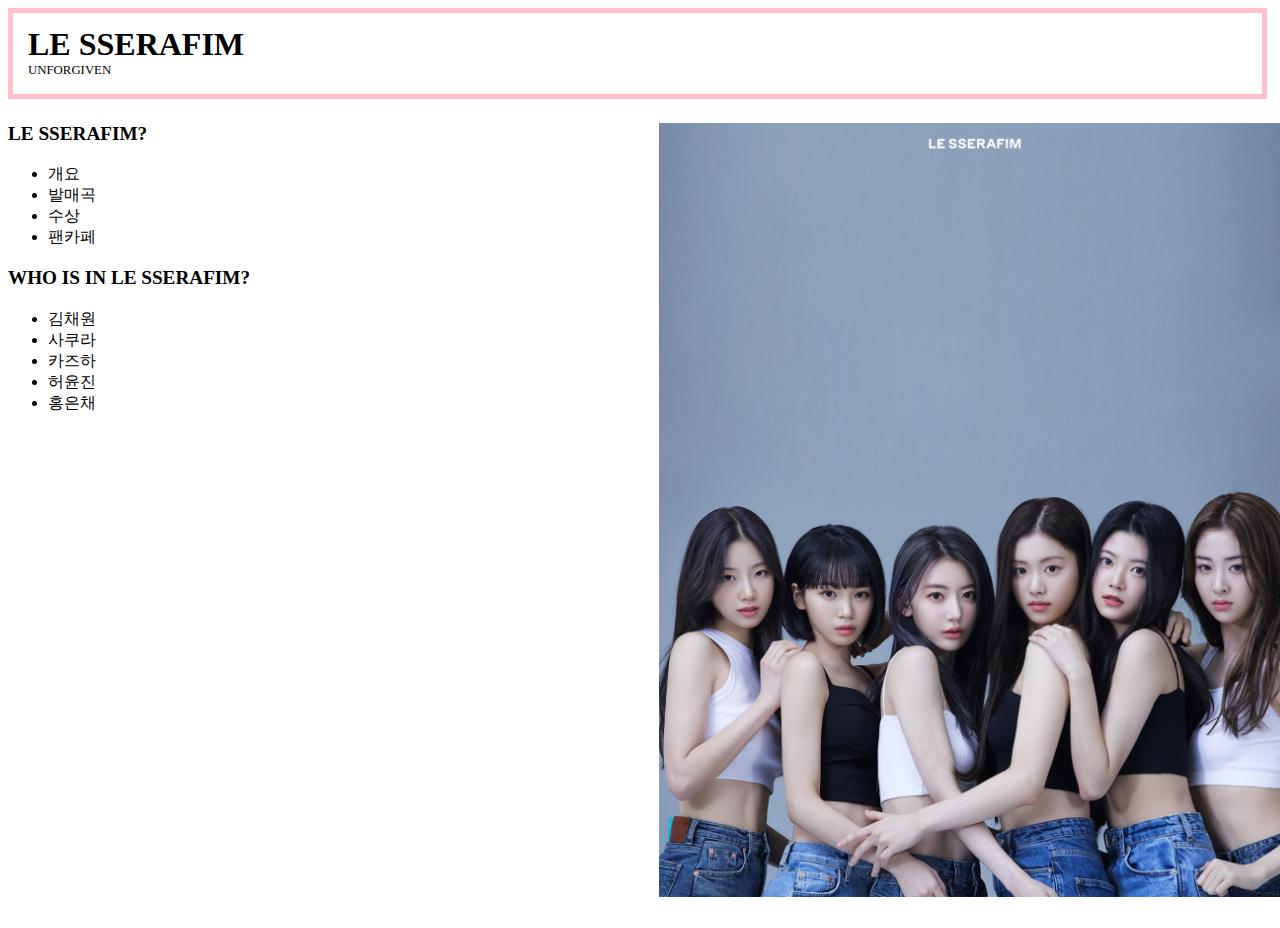
<file: index.html>
<!DOCTYPE html>
<html>
    <head>
        <meta charset="utf-8">
        <title>르세라핌</title>
        <link rel="stylesheet" href="css\gridstyle.css">
    </head>

    <body>
        <div class="title">
            <h1><a href="index.html">LE SSERAFIM</a></h1>
            <P class="sub">UNFORGIVEN</P>
        </div>
        <div id="grid">
            <div class="index">
                <h3>LE SSERAFIM?</h3>
                <ul>
                    <li><a href="leis\개요.html">개요</a></li>
                    <li><a href="leis\발매곡.html">발매곡</a></li>
                    <li><a href="leis\수상.html">수상</a></li>
                    <li><a href="leis\팬카페.html">팬카페</a></li>
                </ul>
                <h3>WHO IS IN LE SSERAFIM?</h3>

                <ul>
                    <li><a href="whois\김채원.html">김채원</a></li>
                    <li><a href="whois\사쿠라.html">사쿠라</a></li>
                    <li><a href="whois\카즈하.html">카즈하</a></li>
                    <li><a href="whois\허윤진.html">허윤진</a></li>
                    <li><a href="whois\홍은채.html">홍은채</a></li>
                </ul>
            </div>
            <div class="img_main">
                <img src="202204100927399197_d.jpg" width="50%">
            </div>
        </div>
</body>
</html>
</file>
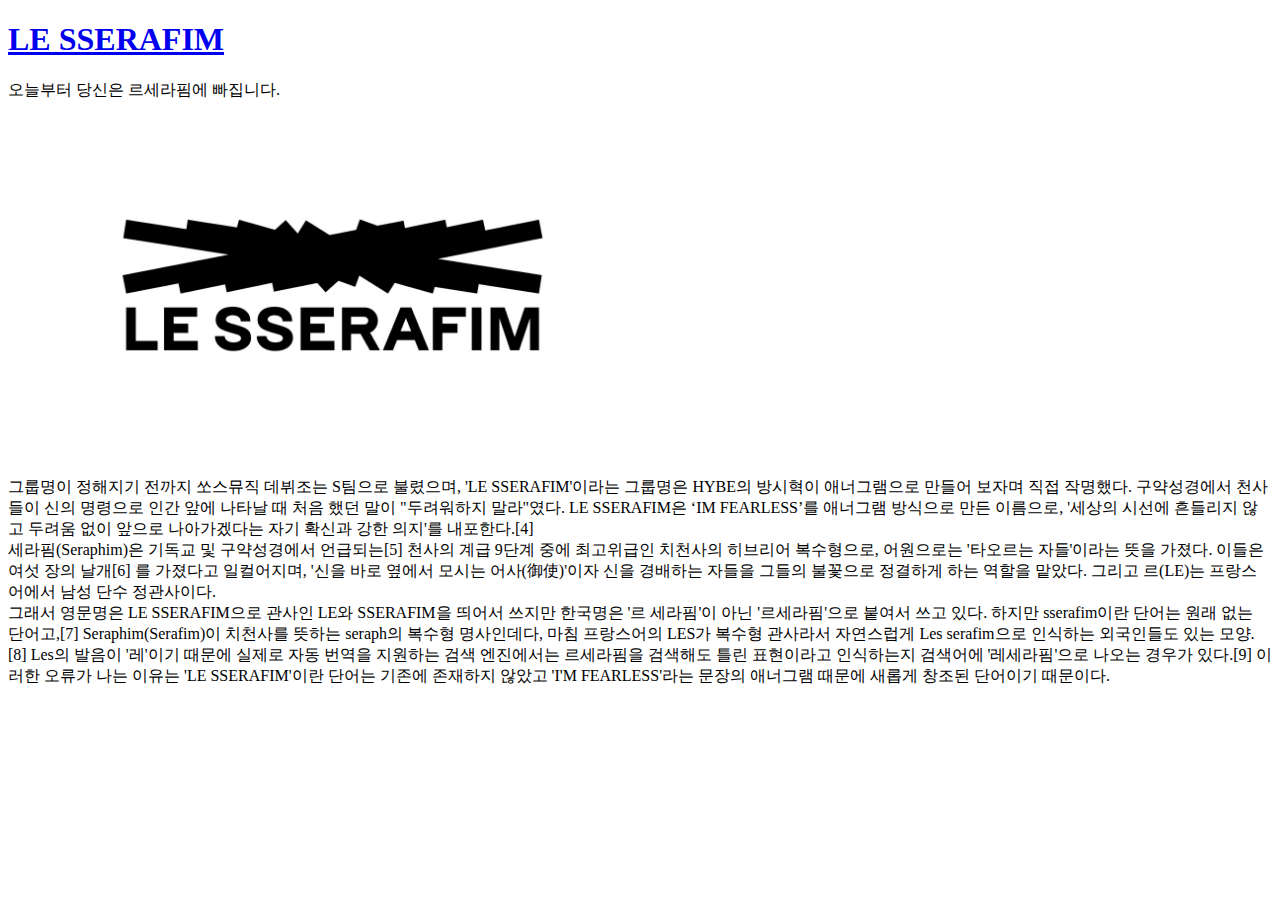
<file: leis/개요.html>
<!DOCTYPE html>
<htmle>
<head>
    <meta charset="utf-8">
    <title>르세라핌-개요</title>
</head>

<body>
    <h1><a href="../index.html">LE SSERAFIM</a></h1>
    <P>오늘부터 당신은 르세라핌에 빠집니다.</P>
    <img src="le_logo.png" width="50%">
    <p>
        그룹명이 정해지기 전까지 쏘스뮤직 데뷔조는 S팀으로 불렸으며, 'LE SSERAFIM'이라는 그룹명은 HYBE의 방시혁이 애너그램으로 만들어 보자며 직접 작명했다.
        구약성경에서 천사들이 신의 명령으로 인간 앞에 나타날 때 처음 했던 말이 "두려워하지 말라"였다. LE SSERAFIM은 ‘IM FEARLESS’를 애너그램 방식으로 만든 이름으로, '세상의 시선에 흔들리지 않고 두려움 없이 앞으로 나아가겠다는 자기 확신과 강한 의지'를 내포한다.[4]
        <br>

        세라핌(Seraphim)은 기독교 및 구약성경에서 언급되는[5] 천사의 계급 9단계 중에 최고위급인 치천사의 히브리어 복수형으로, 어원으로는 '타오르는 자들'이라는 뜻을 가졌다. 이들은 여섯 장의 날개[6] 를 가졌다고 일컬어지며, '신을 바로 옆에서 모시는 어사(御使)'이자 신을 경배하는 자들을 그들의 불꽃으로 정결하게 하는 역할을 맡았다. 그리고 르(LE)는 프랑스어에서 남성 단수 정관사이다.<br>

        그래서 영문명은 LE SSERAFIM으로 관사인 LE와 SSERAFIM을 띄어서 쓰지만 한국명은 '르 세라핌'이 아닌 '르세라핌'으로 붙여서 쓰고 있다. 하지만 sserafim이란 단어는 원래 없는 단어고,[7] Seraphim(Serafim)이 치천사를 뜻하는 seraph의 복수형 명사인데다, 마침 프랑스어의 LES가 복수형 관사라서 자연스럽게 Les serafim으로 인식하는 외국인들도 있는 모양.[8] Les의 발음이 '레'이기 때문에 실제로 자동 번역을 지원하는 검색 엔진에서는 르세라핌을 검색해도 틀린 표현이라고 인식하는지 검색어에 '레세라핌'으로 나오는 경우가 있다.[9] 이러한 오류가 나는 이유는 'LE SSERAFIM'이란 단어는 기존에 존재하지 않았고 'I'M FEARLESS'라는 문장의 애너그램 때문에 새롭게 창조된 단어이기 때문이다.
    </p>
</body>
</htmle>
</file>
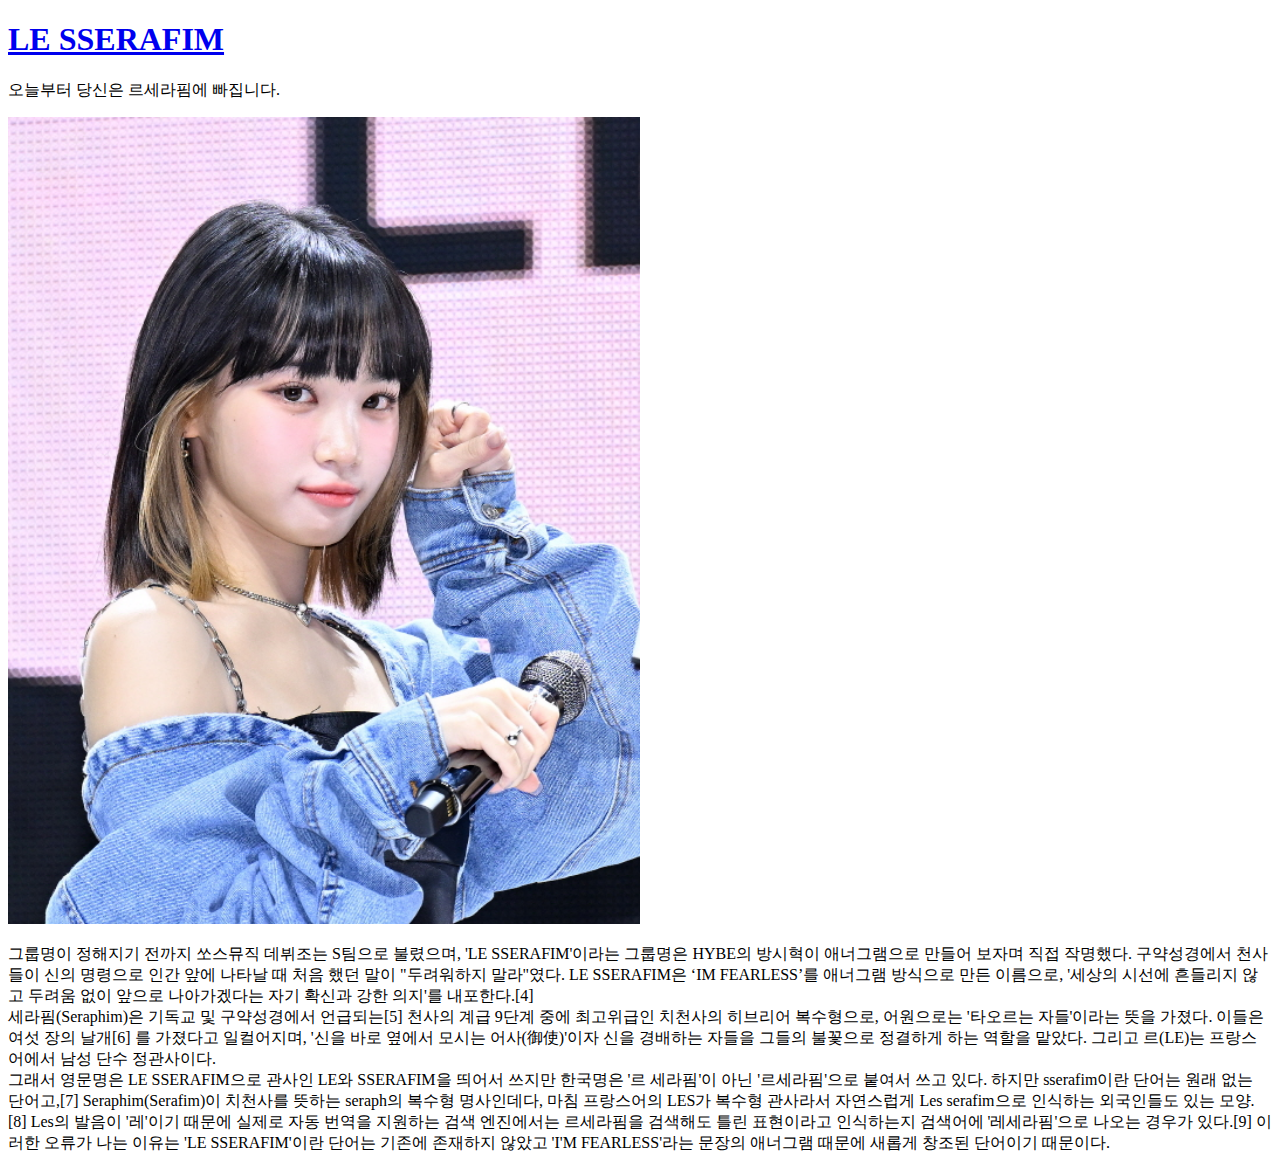
<file: whois/김채원.html>
<!DOCTYPE html>
<htmle>
<head>
    <meta charset="utf-8">
    <title>르세라핌-김채원</title>
</head>

<body>
    <h1><a href="../index.html">LE SSERAFIM</a></h1>
    <P>오늘부터 당신은 르세라핌에 빠집니다.</P>
    <img src="김채원.jpg" width="50%">
    <p>
        그룹명이 정해지기 전까지 쏘스뮤직 데뷔조는 S팀으로 불렸으며, 'LE SSERAFIM'이라는 그룹명은 HYBE의 방시혁이 애너그램으로 만들어 보자며 직접 작명했다.
        구약성경에서 천사들이 신의 명령으로 인간 앞에 나타날 때 처음 했던 말이 "두려워하지 말라"였다. LE SSERAFIM은 ‘IM FEARLESS’를 애너그램 방식으로 만든 이름으로, '세상의 시선에 흔들리지 않고 두려움 없이 앞으로 나아가겠다는 자기 확신과 강한 의지'를 내포한다.[4]
        <br>

        세라핌(Seraphim)은 기독교 및 구약성경에서 언급되는[5] 천사의 계급 9단계 중에 최고위급인 치천사의 히브리어 복수형으로, 어원으로는 '타오르는 자들'이라는 뜻을 가졌다. 이들은 여섯 장의 날개[6] 를 가졌다고 일컬어지며, '신을 바로 옆에서 모시는 어사(御使)'이자 신을 경배하는 자들을 그들의 불꽃으로 정결하게 하는 역할을 맡았다. 그리고 르(LE)는 프랑스어에서 남성 단수 정관사이다.<br>

        그래서 영문명은 LE SSERAFIM으로 관사인 LE와 SSERAFIM을 띄어서 쓰지만 한국명은 '르 세라핌'이 아닌 '르세라핌'으로 붙여서 쓰고 있다. 하지만 sserafim이란 단어는 원래 없는 단어고,[7] Seraphim(Serafim)이 치천사를 뜻하는 seraph의 복수형 명사인데다, 마침 프랑스어의 LES가 복수형 관사라서 자연스럽게 Les serafim으로 인식하는 외국인들도 있는 모양.[8] Les의 발음이 '레'이기 때문에 실제로 자동 번역을 지원하는 검색 엔진에서는 르세라핌을 검색해도 틀린 표현이라고 인식하는지 검색어에 '레세라핌'으로 나오는 경우가 있다.[9] 이러한 오류가 나는 이유는 'LE SSERAFIM'이란 단어는 기존에 존재하지 않았고 'I'M FEARLESS'라는 문장의 애너그램 때문에 새롭게 창조된 단어이기 때문이다.
    </p>
</body>
</htmle>
</file>
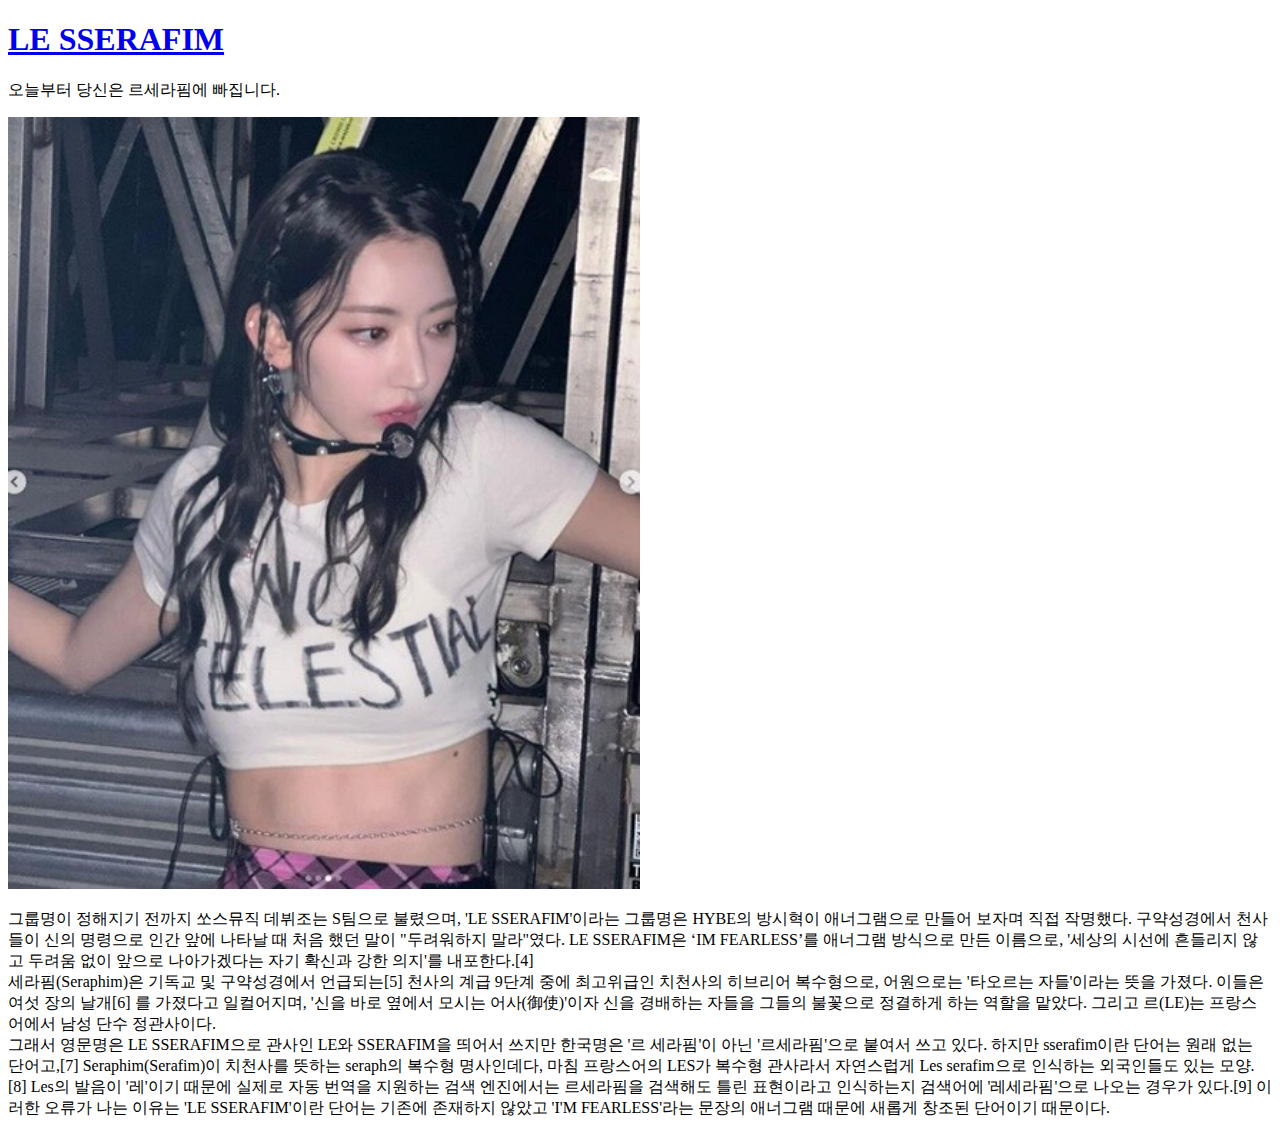
<file: whois/사쿠라.html>
<!DOCTYPE html>
<htmle>
<head>
    <meta charset="utf-8">
    <title>르세라핌-사쿠라</title>
</head>

<body>
    <h1><a href="../index.html">LE SSERAFIM</a></h1>
    <P>오늘부터 당신은 르세라핌에 빠집니다.</P>
    <img src="사쿠라.jpg" width="50%">
    <p>
        그룹명이 정해지기 전까지 쏘스뮤직 데뷔조는 S팀으로 불렸으며, 'LE SSERAFIM'이라는 그룹명은 HYBE의 방시혁이 애너그램으로 만들어 보자며 직접 작명했다.
        구약성경에서 천사들이 신의 명령으로 인간 앞에 나타날 때 처음 했던 말이 "두려워하지 말라"였다. LE SSERAFIM은 ‘IM FEARLESS’를 애너그램 방식으로 만든 이름으로, '세상의 시선에 흔들리지 않고 두려움 없이 앞으로 나아가겠다는 자기 확신과 강한 의지'를 내포한다.[4]
        <br>

        세라핌(Seraphim)은 기독교 및 구약성경에서 언급되는[5] 천사의 계급 9단계 중에 최고위급인 치천사의 히브리어 복수형으로, 어원으로는 '타오르는 자들'이라는 뜻을 가졌다. 이들은 여섯 장의 날개[6] 를 가졌다고 일컬어지며, '신을 바로 옆에서 모시는 어사(御使)'이자 신을 경배하는 자들을 그들의 불꽃으로 정결하게 하는 역할을 맡았다. 그리고 르(LE)는 프랑스어에서 남성 단수 정관사이다.<br>

        그래서 영문명은 LE SSERAFIM으로 관사인 LE와 SSERAFIM을 띄어서 쓰지만 한국명은 '르 세라핌'이 아닌 '르세라핌'으로 붙여서 쓰고 있다. 하지만 sserafim이란 단어는 원래 없는 단어고,[7] Seraphim(Serafim)이 치천사를 뜻하는 seraph의 복수형 명사인데다, 마침 프랑스어의 LES가 복수형 관사라서 자연스럽게 Les serafim으로 인식하는 외국인들도 있는 모양.[8] Les의 발음이 '레'이기 때문에 실제로 자동 번역을 지원하는 검색 엔진에서는 르세라핌을 검색해도 틀린 표현이라고 인식하는지 검색어에 '레세라핌'으로 나오는 경우가 있다.[9] 이러한 오류가 나는 이유는 'LE SSERAFIM'이란 단어는 기존에 존재하지 않았고 'I'M FEARLESS'라는 문장의 애너그램 때문에 새롭게 창조된 단어이기 때문이다.
    </p>
</body>
</htmle>
</file>
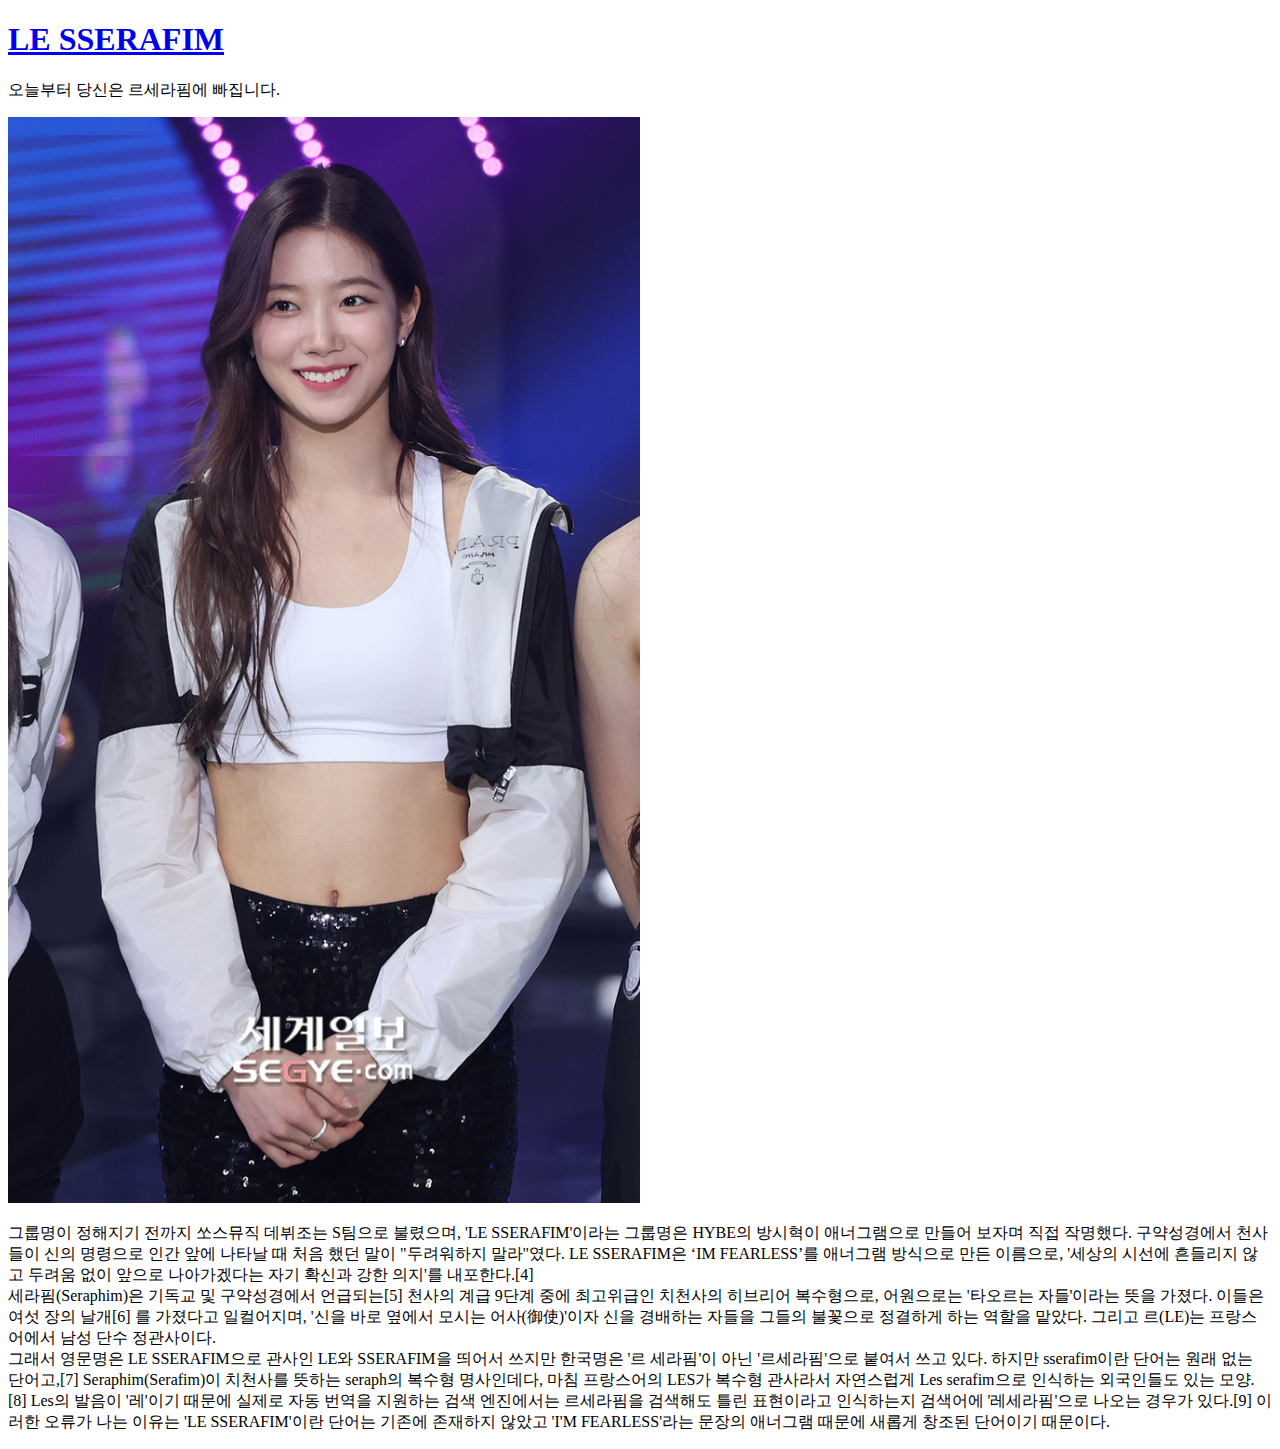
<file: whois/카즈하.html>
<!DOCTYPE html>
<htmle>
<head>
    <meta charset="utf-8">
    <title>르세라핌-카즈하</title>
</head>

<body>
    <h1><a href="../index.html">LE SSERAFIM</a></h1>
    <P>오늘부터 당신은 르세라핌에 빠집니다.</P>
    <img src="카즈하.jpg" width="50%">
    <p>
        그룹명이 정해지기 전까지 쏘스뮤직 데뷔조는 S팀으로 불렸으며, 'LE SSERAFIM'이라는 그룹명은 HYBE의 방시혁이 애너그램으로 만들어 보자며 직접 작명했다.
        구약성경에서 천사들이 신의 명령으로 인간 앞에 나타날 때 처음 했던 말이 "두려워하지 말라"였다. LE SSERAFIM은 ‘IM FEARLESS’를 애너그램 방식으로 만든 이름으로, '세상의 시선에 흔들리지 않고 두려움 없이 앞으로 나아가겠다는 자기 확신과 강한 의지'를 내포한다.[4]
        <br>

        세라핌(Seraphim)은 기독교 및 구약성경에서 언급되는[5] 천사의 계급 9단계 중에 최고위급인 치천사의 히브리어 복수형으로, 어원으로는 '타오르는 자들'이라는 뜻을 가졌다. 이들은 여섯 장의 날개[6] 를 가졌다고 일컬어지며, '신을 바로 옆에서 모시는 어사(御使)'이자 신을 경배하는 자들을 그들의 불꽃으로 정결하게 하는 역할을 맡았다. 그리고 르(LE)는 프랑스어에서 남성 단수 정관사이다.<br>

        그래서 영문명은 LE SSERAFIM으로 관사인 LE와 SSERAFIM을 띄어서 쓰지만 한국명은 '르 세라핌'이 아닌 '르세라핌'으로 붙여서 쓰고 있다. 하지만 sserafim이란 단어는 원래 없는 단어고,[7] Seraphim(Serafim)이 치천사를 뜻하는 seraph의 복수형 명사인데다, 마침 프랑스어의 LES가 복수형 관사라서 자연스럽게 Les serafim으로 인식하는 외국인들도 있는 모양.[8] Les의 발음이 '레'이기 때문에 실제로 자동 번역을 지원하는 검색 엔진에서는 르세라핌을 검색해도 틀린 표현이라고 인식하는지 검색어에 '레세라핌'으로 나오는 경우가 있다.[9] 이러한 오류가 나는 이유는 'LE SSERAFIM'이란 단어는 기존에 존재하지 않았고 'I'M FEARLESS'라는 문장의 애너그램 때문에 새롭게 창조된 단어이기 때문이다.
    </p>
</body>
</htmle>
</file>
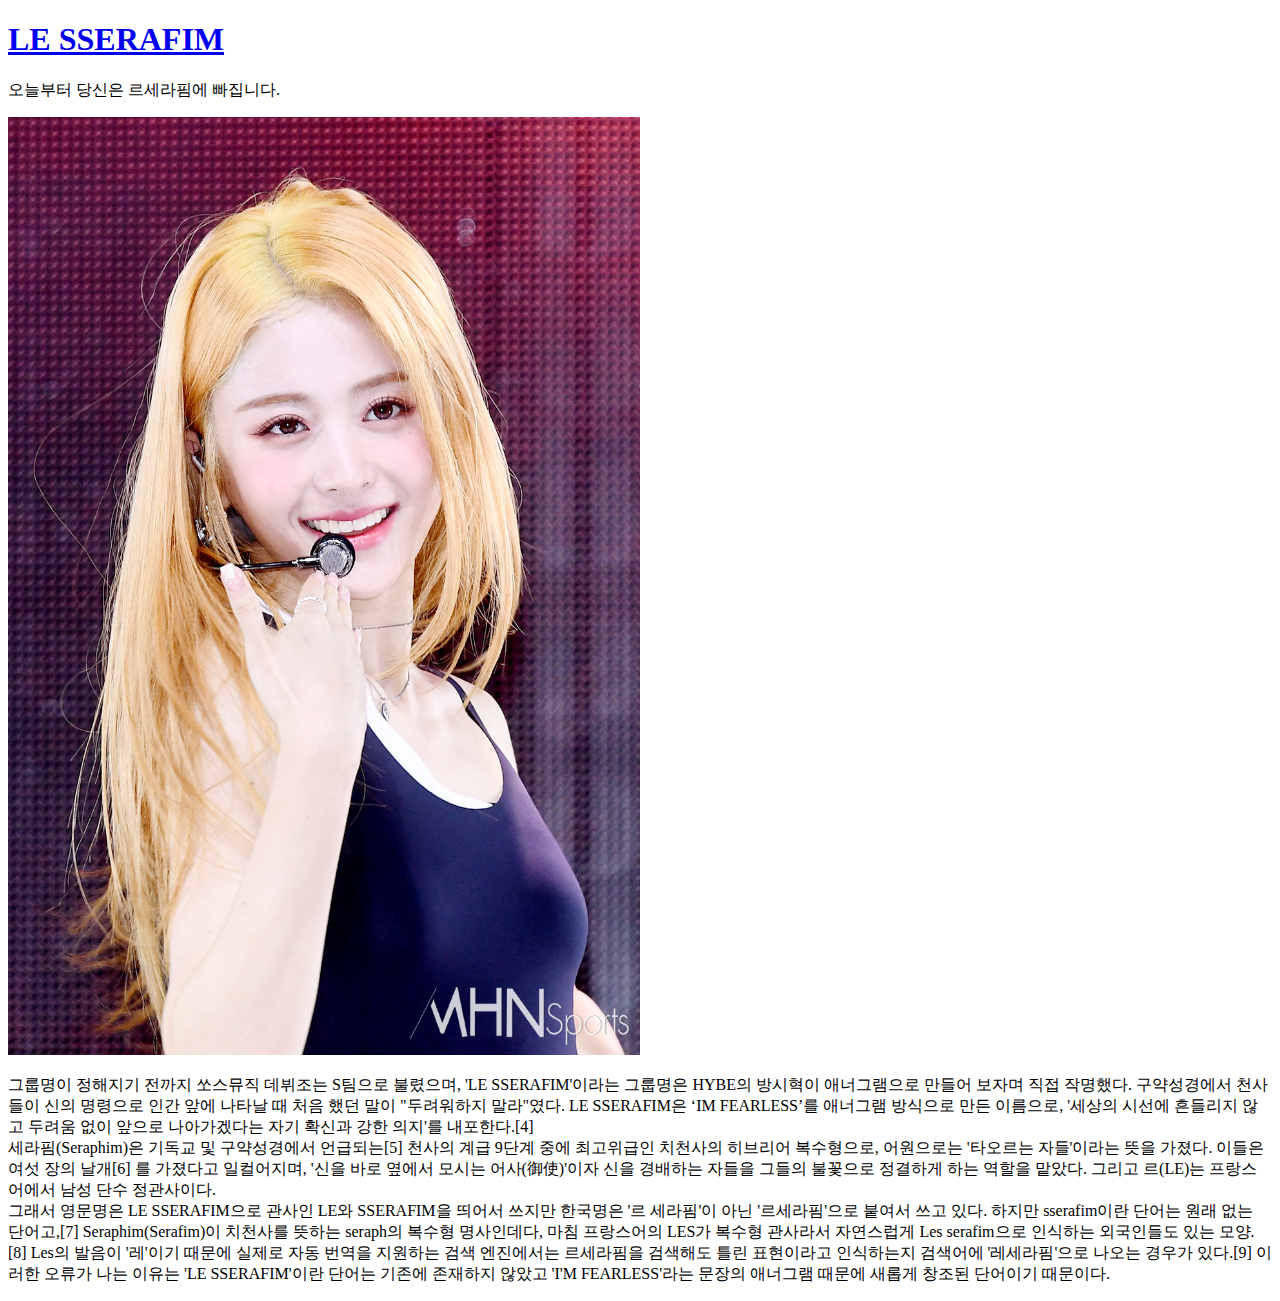
<file: whois/허윤진.html>
<!DOCTYPE html>
<htmle>
<head>
    <meta charset="utf-8">
    <title>르세라핌-허윤진</title>
</head>

<body>
    <h1><a href="../index.html">LE SSERAFIM</a></h1>
    <P>오늘부터 당신은 르세라핌에 빠집니다.</P>
    <img src="허윤진.jpg" width="50%">
    <p>
        그룹명이 정해지기 전까지 쏘스뮤직 데뷔조는 S팀으로 불렸으며, 'LE SSERAFIM'이라는 그룹명은 HYBE의 방시혁이 애너그램으로 만들어 보자며 직접 작명했다.
        구약성경에서 천사들이 신의 명령으로 인간 앞에 나타날 때 처음 했던 말이 "두려워하지 말라"였다. LE SSERAFIM은 ‘IM FEARLESS’를 애너그램 방식으로 만든 이름으로, '세상의 시선에 흔들리지 않고 두려움 없이 앞으로 나아가겠다는 자기 확신과 강한 의지'를 내포한다.[4]
        <br>

        세라핌(Seraphim)은 기독교 및 구약성경에서 언급되는[5] 천사의 계급 9단계 중에 최고위급인 치천사의 히브리어 복수형으로, 어원으로는 '타오르는 자들'이라는 뜻을 가졌다. 이들은 여섯 장의 날개[6] 를 가졌다고 일컬어지며, '신을 바로 옆에서 모시는 어사(御使)'이자 신을 경배하는 자들을 그들의 불꽃으로 정결하게 하는 역할을 맡았다. 그리고 르(LE)는 프랑스어에서 남성 단수 정관사이다.<br>

        그래서 영문명은 LE SSERAFIM으로 관사인 LE와 SSERAFIM을 띄어서 쓰지만 한국명은 '르 세라핌'이 아닌 '르세라핌'으로 붙여서 쓰고 있다. 하지만 sserafim이란 단어는 원래 없는 단어고,[7] Seraphim(Serafim)이 치천사를 뜻하는 seraph의 복수형 명사인데다, 마침 프랑스어의 LES가 복수형 관사라서 자연스럽게 Les serafim으로 인식하는 외국인들도 있는 모양.[8] Les의 발음이 '레'이기 때문에 실제로 자동 번역을 지원하는 검색 엔진에서는 르세라핌을 검색해도 틀린 표현이라고 인식하는지 검색어에 '레세라핌'으로 나오는 경우가 있다.[9] 이러한 오류가 나는 이유는 'LE SSERAFIM'이란 단어는 기존에 존재하지 않았고 'I'M FEARLESS'라는 문장의 애너그램 때문에 새롭게 창조된 단어이기 때문이다.
    </p>
</body>
</htmle>
</file>
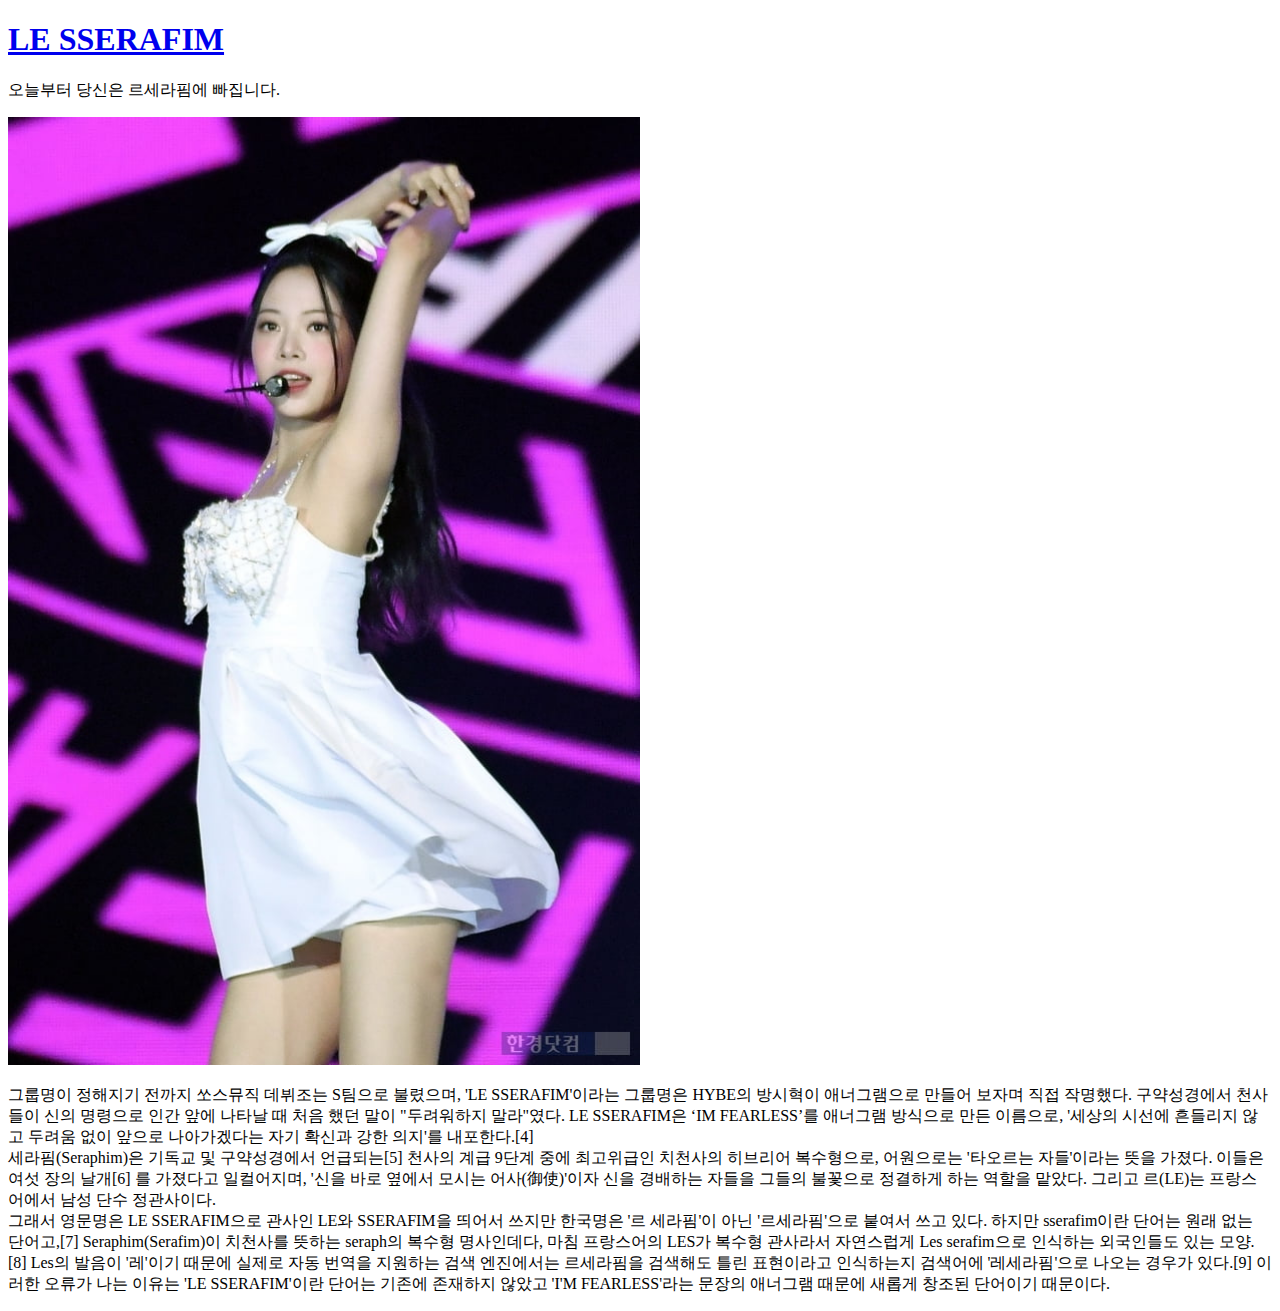
<file: whois/홍은채.html>
<!DOCTYPE html>
<htmle>
<head>
    <meta charset="utf-8">
    <title>르세라핌-홍은채</title>
</head>

<body>
    <h1><a href="../index.html">LE SSERAFIM</a></h1>
    <P>오늘부터 당신은 르세라핌에 빠집니다.</P>
    <img src="홍은채.jpg" width="50%">
    <p>
        그룹명이 정해지기 전까지 쏘스뮤직 데뷔조는 S팀으로 불렸으며, 'LE SSERAFIM'이라는 그룹명은 HYBE의 방시혁이 애너그램으로 만들어 보자며 직접 작명했다.
        구약성경에서 천사들이 신의 명령으로 인간 앞에 나타날 때 처음 했던 말이 "두려워하지 말라"였다. LE SSERAFIM은 ‘IM FEARLESS’를 애너그램 방식으로 만든 이름으로, '세상의 시선에 흔들리지 않고 두려움 없이 앞으로 나아가겠다는 자기 확신과 강한 의지'를 내포한다.[4]
        <br>

        세라핌(Seraphim)은 기독교 및 구약성경에서 언급되는[5] 천사의 계급 9단계 중에 최고위급인 치천사의 히브리어 복수형으로, 어원으로는 '타오르는 자들'이라는 뜻을 가졌다. 이들은 여섯 장의 날개[6] 를 가졌다고 일컬어지며, '신을 바로 옆에서 모시는 어사(御使)'이자 신을 경배하는 자들을 그들의 불꽃으로 정결하게 하는 역할을 맡았다. 그리고 르(LE)는 프랑스어에서 남성 단수 정관사이다.<br>

        그래서 영문명은 LE SSERAFIM으로 관사인 LE와 SSERAFIM을 띄어서 쓰지만 한국명은 '르 세라핌'이 아닌 '르세라핌'으로 붙여서 쓰고 있다. 하지만 sserafim이란 단어는 원래 없는 단어고,[7] Seraphim(Serafim)이 치천사를 뜻하는 seraph의 복수형 명사인데다, 마침 프랑스어의 LES가 복수형 관사라서 자연스럽게 Les serafim으로 인식하는 외국인들도 있는 모양.[8] Les의 발음이 '레'이기 때문에 실제로 자동 번역을 지원하는 검색 엔진에서는 르세라핌을 검색해도 틀린 표현이라고 인식하는지 검색어에 '레세라핌'으로 나오는 경우가 있다.[9] 이러한 오류가 나는 이유는 'LE SSERAFIM'이란 단어는 기존에 존재하지 않았고 'I'M FEARLESS'라는 문장의 애너그램 때문에 새롭게 창조된 단어이기 때문이다.
    </p>
</body>
</htmle>
</file>
